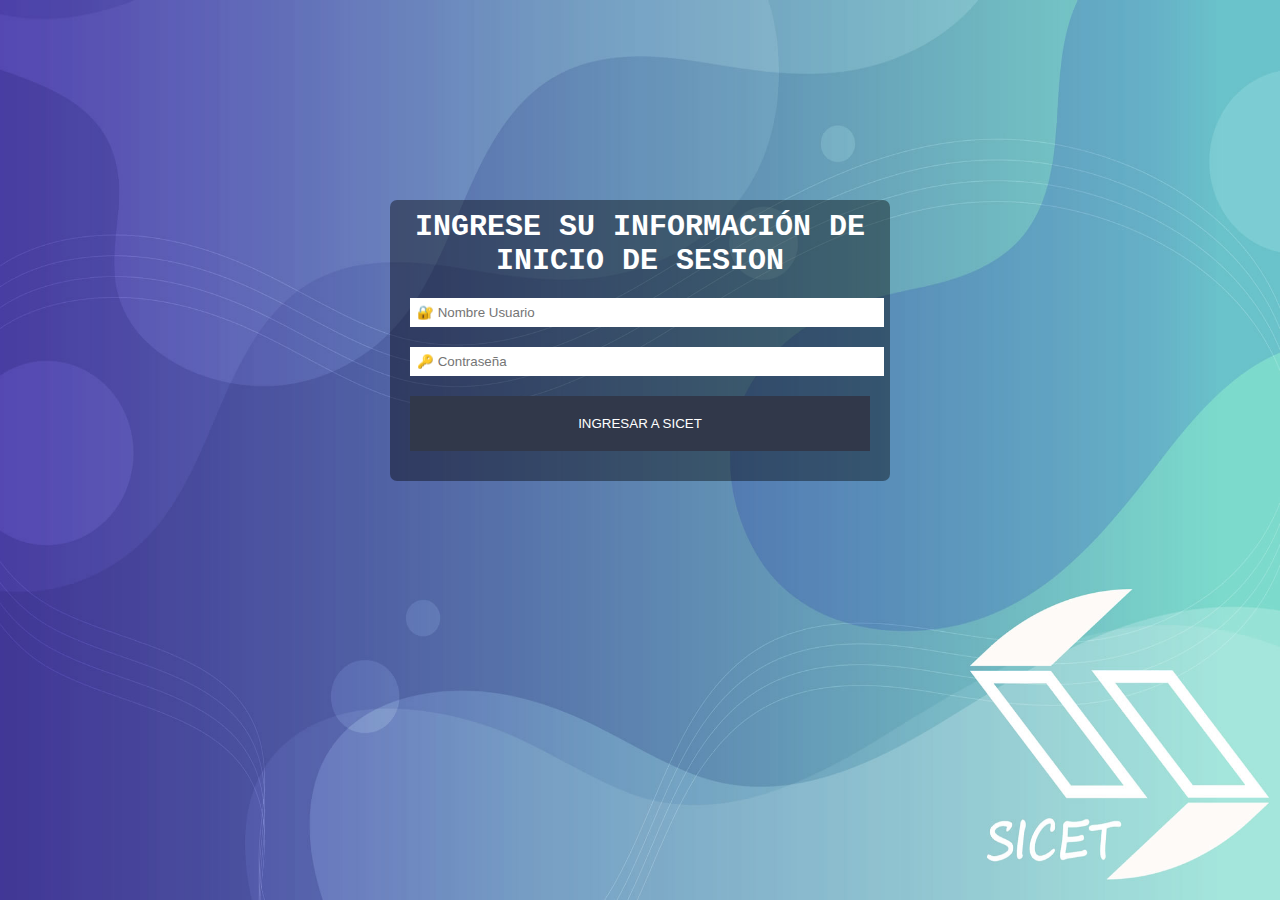
<file: index.html>
<!doctype html>
<html lang="es">
<head>
	<title>formulario de Login</title>
    <meta charset="utf-8">
    <meta name="viemport" content="width=device-width, user-scalable=no, initial-scale=1, maximun-scale=1, minimun-scale=1">
    <link href="css/boton.css" rel="stylesheet" type="text/css">
    <style type="text/css">
    body,td,th {
	color: #FFF;
}
    </style>
    <script src="js/codigo-SICET.js" language="javascript" type="text/javascript"></script>
</head>
    <body>
    <br/>
    <br/>
    <br/>
    <br/>
    <br/>
    <br/>
    <br/>
    <br/>
    <br/>
    <br/>
   	<form action="conect.php" method="post">
            <h2>INGRESE SU INFORMACIÓN DE INICIO DE SESION</h2>
         	<input type= "text" "USUARIO" placeholder="&#128272; Nombre Usuario" name="usuario" id="usuario">
         	<input type= "password" "CONTRASEÑA" placeholder="&#128273; Contraseña" name="clave" id="pass">
         	<input type="button" value="INGRESAR A SICET" id="boton" onclick = "valdatoslogin()">
   	</form>
    <br/>
    <br/>
    <br/>  
    <br/>
    <br/>
    <br/>
</body>
</html>
</file>
<file: css/boton.css>
body {
	background-image: url(../imagenes/banner1.jpg);
	background-size: 100vw 100vh;
	background-attachment: fixed;
	margin: 0;
	font-family: "Courier New", Courier, monospace
}

form {
	margin: auto;
	width: 50%;
	max-width:500px;
	background: rgba(0,0,0,0.4);
	padding: 10px 20px;
	box-sizing: border-box;
	margin-top: 20px;
	border-radius: 7px;
}

h2 {
	color: #fff;
	text-align:center;
	margin: 0;
	font-size: 30px;
	margin-bottom: 20px;
}

input, textarea {
	width: 100%;
	margin-bottom: 20px;
	padding: 7px;
	box-sizing:border-box
	font-size:17px;
	border:none
}

input[type="submit"]:hover {
	opacity: 1;

}

input[type="submit"]:active {
	transform: scale(0.95);

}

textarea {
	min-height:100px;
	max-height:200px;
	max-width:100%;
}

#boton{
	background:#31384A;
	color:#fff;
	padding:20px;
}

#boton:hover{
	cursor:pointer;
}

@media (max-width:480px){
	form{
		width:100%;
	}
}
</file>
